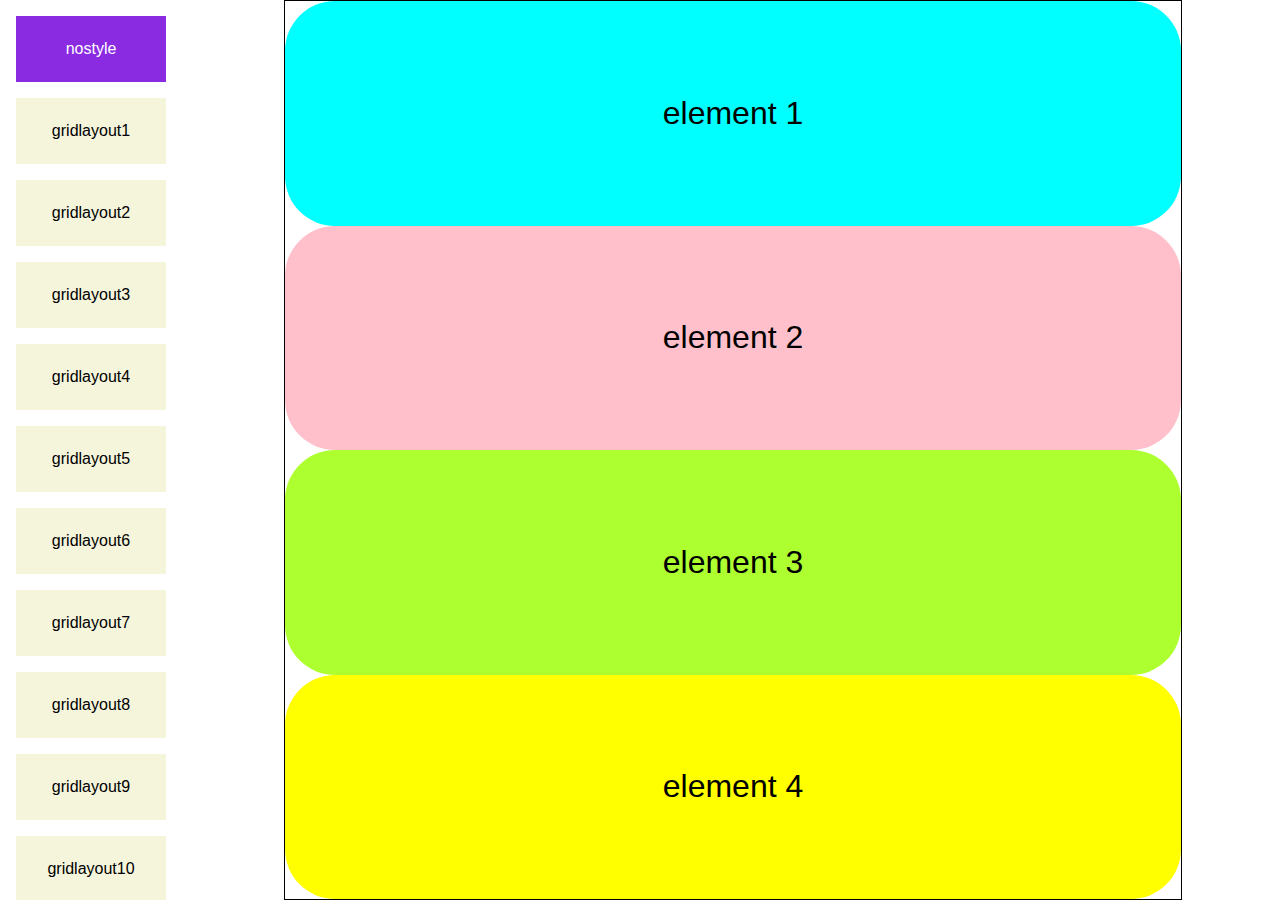
<file: index.html>
<!DOCTYPE html>
<html lang="en">
<head>
    <meta charset="UTF-8">
    <meta http-equiv="X-UA-Compatible" content="IE=edge">
    <meta name="viewport" content="width=device-width, initial-scale=1.0">
    <link rel="stylesheet" href="style.css">
    <title>Grid Layout</title>
</head>
<body>

<!-- barre de navigation avec boutons pour changer le style de grid layout -->

    <nav id="navbar">
        <button class="buttonStyle activebutton" onclick="changeGrid(event)">nostyle</button>
        <button class="buttonStyle" onclick="changeGrid(event)">gridlayout1</button>
        <button class="buttonStyle" onclick="changeGrid(event)">gridlayout2</button>
        <button class="buttonStyle" onclick="changeGrid(event)">gridlayout3</button>
        <button class="buttonStyle" onclick="changeGrid(event)">gridlayout4</button>
        <button class="buttonStyle" onclick="changeGrid(event)">gridlayout5</button>
        <button class="buttonStyle" onclick="changeGrid(event)">gridlayout6</button>
        <button class="buttonStyle" onclick="changeGrid(event)">gridlayout7</button>
        <button class="buttonStyle" onclick="changeGrid(event)">gridlayout8</button>
        <button class="buttonStyle" onclick="changeGrid(event)">gridlayout9</button>
        <button class="buttonStyle" onclick="changeGrid(event)">gridlayout10</button>
        
    </nav>

<!-- grid container avec des éléments (grid item) -->

    <section id="gridContainer" class="gridlayout">
        <article class="griditem"><p>element 1</p></article>
        <article class="griditem"><p>element 2</p></article>
        <article class="griditem"><p>element 3</p></article>
        <article class="griditem"><p>element 4</p></article>
    </section>

    <script src="script.js"></script>
    
</body>
</html>
</file>
<file: style.css>
* {
    margin: 0;
    padding: 0;
    font-family: sans-serif;
}

body {
    display: grid;
    height: 100vh;
    width: 100vw;
    overflow: hidden;
    grid-template-columns: 1fr 70vw 100px;
}

#navbar {
    display: flex;
    flex-direction: column;
    height: 100vh;
    overflow-y: scroll;
}

/* Hide scrollbar for IE, Edge and Firefox */
#navbar {
    -ms-overflow-style: none;  /* IE and Edge */
    scrollbar-width: none;  /* Firefox */
  }

/* Hide scrollbar for Chrome, Safari and Opera */
#navbar::-webkit-scrollbar {
    display: none;
}

#navbar .buttonStyle {
    all: unset;
    text-align: center;
    padding: 1.5rem 0;
    width: 150px;
    margin-top: 1rem;
    margin-left: 1rem;
    background-color: beige;
    color: black;
}

#navbar .buttonStyle:last-of-type {
    margin-bottom: 1rem;
}

.activebutton {
    background-color: blueviolet !important;
    color: white !important;
}

/* A PARTIR D'ICI STYLE POUR GRID LAYOUT */

/* style de base pour le grid container */

.gridlayout {
    border: 1px solid black;
    width: 70vw;
    height: calc(100vh - 2px);
    display: grid;
}

/* style de base pour les grid items */

.griditem {
    font-size: 2rem;
    display: flex;
    align-items:center;
    justify-content:center;
    border-radius: 50px;
}

.griditem:first-of-type {
    background-color: aqua;
}

.griditem:nth-of-type(2) {
    background-color: pink;
}
.griditem:nth-of-type(3) {
    background-color: greenyellow;
}
.griditem:last-of-type {
    background-color: yellow;
}

/* premier style de grid layout */

.gridlayout1 {
    grid-template-columns: 50% 50%;
    grid-template-rows: 50% 50%;
}

/* deuxième style de grid layout */

.gridlayout2 {
    grid-template-columns: 50% 50%;
    grid-template-rows: 50% 50%;
}

.gridlayout2 .griditem:first-of-type {
    order: 3;
}

.gridlayout2 .griditem:nth-of-type(2) {
    order: 1;
}

.gridlayout2 .griditem:nth-of-type(3) {
    order: 4;
}

.gridlayout2 .griditem:last-of-type {
    order: 2;
}

/* troisième style de grid layout */

.gridlayout3 {
    grid-template-columns: 1fr 1fr;
    grid-template-rows: 1fr 1fr;
}

.gridlayout3 .griditem:first-of-type {
    grid-row-start: 2;
    grid-column-start: 1;
    grid-row-end: 2;
    grid-column-start: 1;
}

/* quatrième style de grid layout */

.gridlayout4 {
    grid-template-columns: 1fr 1fr 1fr;
    grid-template-rows: 1fr 1fr 1fr;
    grid-auto-flow: column;
}

/* cinquième style de grid layout */

.gridlayout5 {
    grid-template-columns: 1fr 1fr 1fr;
    grid-template-rows: 1fr 1fr 1fr;
}
.gridlayout5 .griditem:first-of-type {
    grid-row-start: 2;
    grid-column-start: 1;
    grid-row-end: 4;
    grid-column-end: 3;
}

.gridlayout5 .griditem:nth-of-type(2) {
    grid-row-start: 1;
    grid-column-start: 2;
    grid-row-end: 1;
    grid-column-end: 4;
}

.gridlayout5 .griditem:nth-of-type(3) {
    grid-row-start: 2;
    grid-column-start: 3;
    grid-row-end: 4;
    grid-column-end: 4;
}

/* sixième style de grid layout */

.gridlayout6 {
    grid-template-columns: 1fr 1fr 200px;
    grid-template-rows: 1fr 1fr 1fr;
}
.gridlayout6 .griditem:first-of-type {
    grid-row-start: 2;
    grid-column-start: 1;
    grid-row-end: 4;
    grid-column-end: 3;
}

.gridlayout6 .griditem:nth-of-type(2) {
    grid-row-start: 1;
    grid-column-start: 2;
    grid-row-end: 1;
    grid-column-end: 4;
}

.gridlayout6 .griditem:nth-of-type(3) {
    grid-row-start: 2;
    grid-column-start: 3;
    grid-row-end: 4;
    grid-column-end: 4;
}

/* septième style de grid layout */

.gridlayout7 {
    grid-template-columns: 1fr 1fr 1fr;
    grid-template-rows: 1fr 1fr 1fr 1fr;
}
.gridlayout7 .griditem:first-of-type {
    grid-area: 1 / 1 / 4 / 3;
}

.gridlayout7 .griditem:nth-of-type(2) {
    grid-area: 2 / 3 / 5 / 4;
}

.gridlayout7 .griditem:nth-of-type(3) {
    grid-area: 4 / 1 / 5 / 3;
}

/* huitième style de grid layout */

.gridlayout8 {
    grid-template-columns: 1fr 1fr 1fr;
    grid-template-rows: 1fr 1fr 1fr 1fr;
    row-gap: 20px;
}
.gridlayout8 .griditem:first-of-type {
    grid-area: 1 / 1 / 4 / 3;
}

.gridlayout8 .griditem:nth-of-type(2) {
    grid-area: 2 / 3 / 5 / 4;
}

.gridlayout8 .griditem:nth-of-type(3) {
    grid-area: 4 / 1 / 5 / 3;
}

/* neuvième style de grid layout */

.gridlayout9 {
    grid-template-columns: 1fr 1fr 1fr;
    grid-template-rows: 1fr 1fr 1fr 1fr;
    gap: 0 20px;
    /* column-gap: 20px; */
}
.gridlayout9 .griditem:first-of-type {
    grid-area: 1 / 1 / 4 / 3;
}

.gridlayout9 .griditem:nth-of-type(2) {
    grid-area: 1 / 3 / 5 / 4;
}

.gridlayout9 .griditem:nth-of-type(3) {
    grid-area: 4 / 1 / 5 / 2;
}

.gridlayout9 .griditem:last-of-type {
    grid-area: 4 / 2 / 5 / 3;
}

/* dixième style de grid layout */

.gridlayout10 {
    grid-template-columns: 1fr 1fr 1fr;
    grid-template-rows: 1fr 1fr 1fr 1fr;
    gap: 20px;
}
.gridlayout10 .griditem:first-of-type {
    grid-area: 1 / 1 / 4 / 3;
}

.gridlayout10 .griditem:nth-of-type(2) {
    grid-area: 2 / 3 / 5 / 4;
}

.gridlayout10 .griditem:nth-of-type(3) {
    grid-area: 4 / 1 / 5 / 3;
}
</file>
